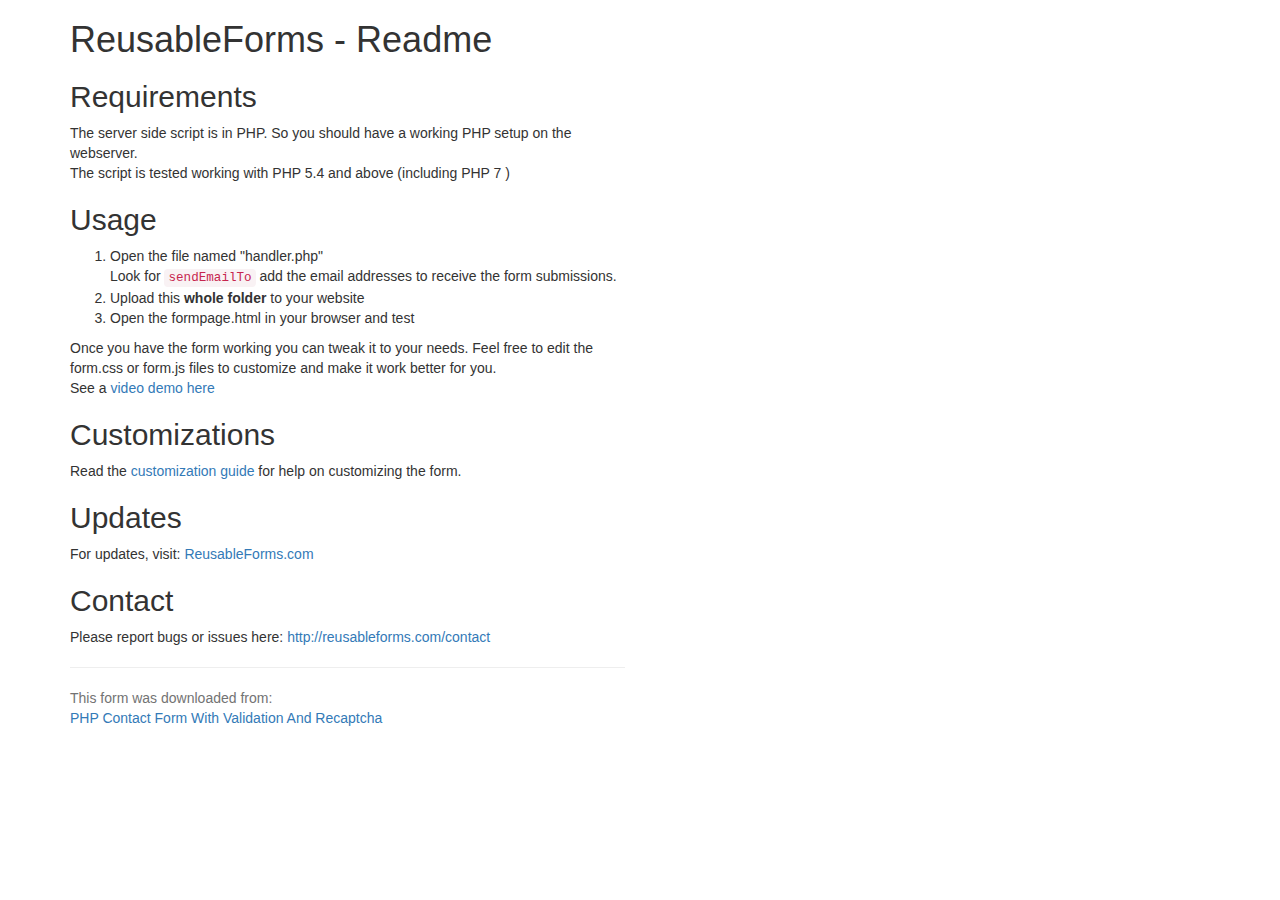
<file: wp-content/themes/bneXt/php-contact-form-with-validation-and-recaptcha/readme.html>
<!doctype html>

<html lang="en">
<head>
  <meta charset="utf-8">

  <title>Reusable Form Readme First</title>
  <!-- Latest compiled and minified CSS -->
<link rel="stylesheet" href="https://maxcdn.bootstrapcdn.com/bootstrap/3.3.7/css/bootstrap.min.css" >

</head>

<body>
<div class="container">
<div class="row">
<div class="col-md-6">
<h1>ReusableForms - Readme</h1>

<h2>Requirements</h2>
The server side script is in PHP. So you should have a working PHP setup on the webserver.
<p>
The script is tested working with PHP 5.4 and above (including PHP 7 )
</p>

<h2>Usage</h2>
<ol>
<li>Open the file named "handler.php" <br/> Look for <code>sendEmailTo</code> add the email addresses to receive the form submissions.</li>
<li>Upload this <strong>whole folder</strong> to your website</li>
<li>Open the formpage.html in your browser and test</li>
</ol>
Once you have the form working you can tweak it to your needs. Feel free to edit the form.css or form.js files to customize and make it work better for you.
<p>
See a <a href="https://youtu.be/jAr4ZtLnmn0">video demo here</a>
</p>
<h2>Customizations</h2>
Read the <a href="http://reusableforms.com/doc/customization">customization guide</a> for help on customizing the form.

<h2>Updates</h2>
For updates, visit: <a href="http://reusableforms.com">ReusableForms.com</a>

<h2>Contact</h2>
Please report bugs or issues here:
<a href="http://reusableforms.com/contact">http://reusableforms.com/contact</a>
<p></p>
<hr/>
<p class="help-block">
This form was downloaded from:<br/>
<a href="http://reusableforms.com/d/b/php-contact-form-with-validation-and-recaptcha">PHP Contact Form With Validation And Recaptcha</a>
</p>

</div>
</div>
</div>
</body>
</html>
</file>
